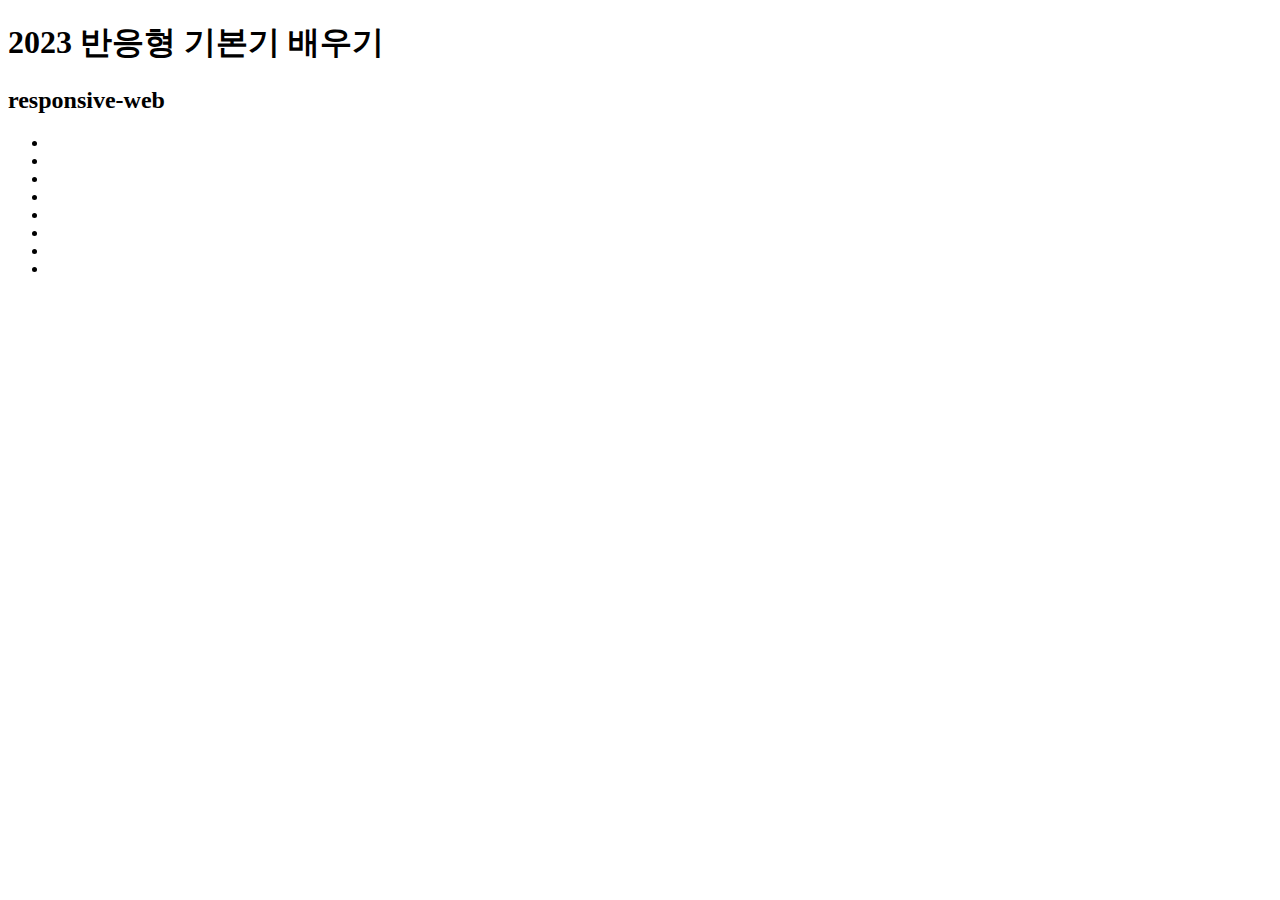
<file: index.html>
<!DOCTYPE html>
<html lang="ko">

<head>
    <meta charset="UTF-8">
    <meta name="viewport" content="width=device-width, initial-scale=1.0">
    <title>2023 반응형 기본</title>
</head>

<body>
    <h1>2023 반응형 기본기 배우기</h1>

    <section class="responsive">
        <h2>responsive-web</h2>
        <ul>
            <li><a href="./html/반응형기본페이지.html"></a></li>
            <li><a href="./html/늘어나는섹션01.html"></a></li>
            <li><a href="./html/늘어나는섹션02.html"></a></li>
            <li><a href="./html/메인슬라이드_백그라운드변경.html"></a></li>
            <li><a href="./html/메인슬라이드_제품슬라이드변경.html"></a></li>
            <li><a href="./html/모바일버튼만들기01.html"></a></li>
            <li><a href="./html/모바일버튼만들기02.html"></a></li>
            <li><a href="./html/모바일버튼만들기03.html"></a></li>
        </ul>
    </section>
</body>

</html>
</file>
